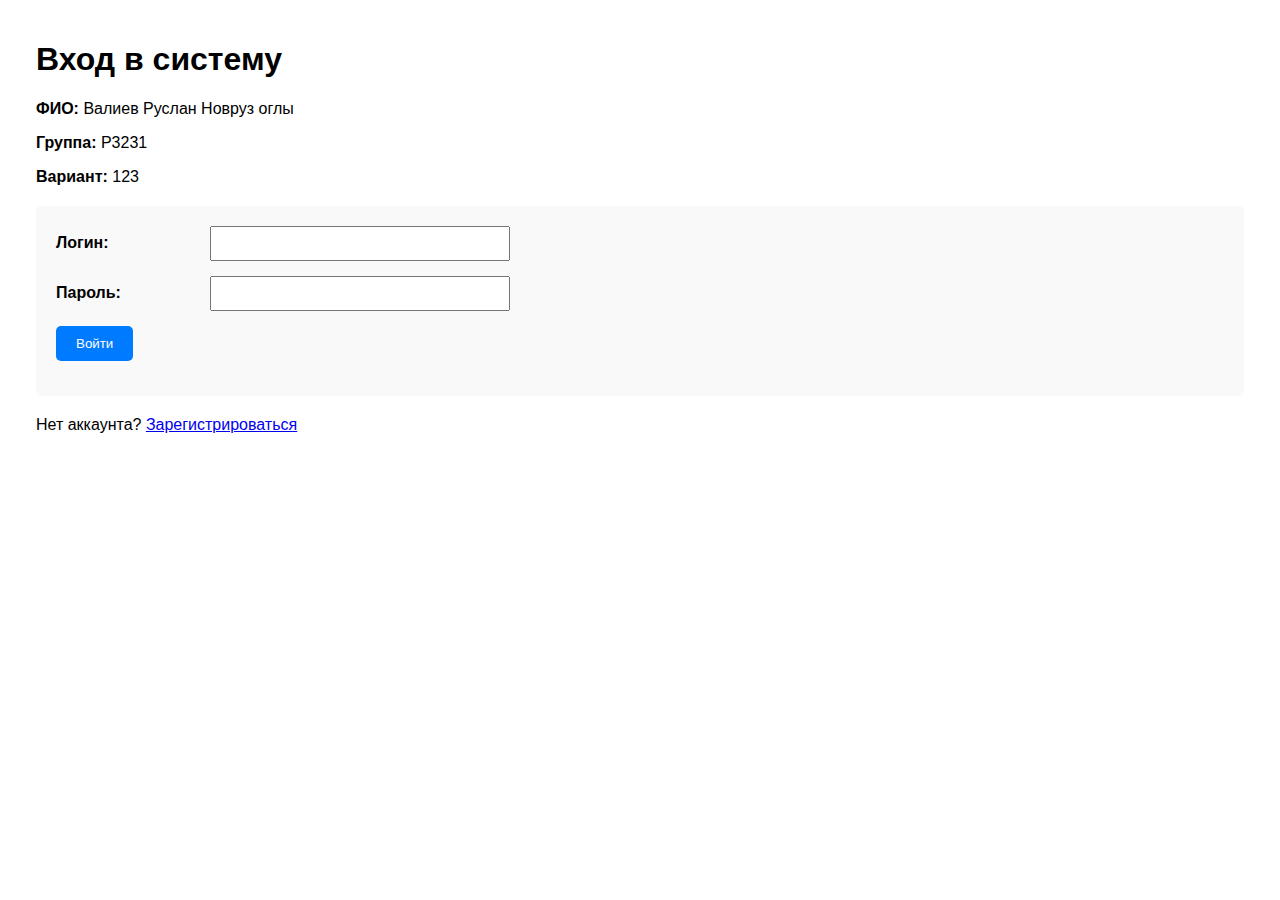
<file: backend/src/main/resources/static/login.html>
<!DOCTYPE html>
<html lang="ru">
<head>
    <meta charset="UTF-8">
    <title>Вход в систему</title>
    <meta name="viewport" content="width=device-width, initial-scale=1.0">
    <style>
        body {
            font-family: Arial, sans-serif;
            margin: 0;
            padding: 20px;
            box-sizing: border-box;
        }
        .header {
            margin-bottom: 20px;
        }
        .container {
            max-width: 1208px;
            margin: 0 auto;
        }
        form {
            background: #f9f9f9;
            padding: 20px;
            border-radius: 5px;
            margin-bottom: 20px;
        }
        form div {
            margin-bottom: 15px;
        }
        label {
            display: inline-block;
            width: 150px;
            font-weight: bold;
        }
        input {
            padding: 8px;
            width: 100%;
            max-width: 300px;
            box-sizing: border-box;
        }
        button {
            padding: 10px 20px;
            background: #007bff;
            color: white;
            border: none;
            border-radius: 5px;
            cursor: pointer;
        }
        @media (max-width: 1208px) {
            .container {
                padding: 0 15px;
            }
            form {
                padding: 15px;
            }
        }
        @media (max-width: 699px) {
            body {
                padding: 10px;
            }
            label {
                display: block;
                width: 100%;
                margin-bottom: 5px;
            }
            input {
                max-width: 100%;
            }
            button {
                width: 100%;
            }
        }
    </style>
</head>
<body>
<div class="container">
    <div class="header">
        <h1>Вход в систему</h1>
        <p><strong>ФИО:</strong> Валиев Руслан Новруз оглы</p>
        <p><strong>Группа:</strong> P3231</p>
        <p><strong>Вариант:</strong> 123</p>
    </div>

    <div id="messages"></div>

    <form action="/perform_login" method="post">
        <div>
            <label for="username">Логин:</label>
            <input type="text" id="username" name="username" required>
        </div>
        <div>
            <label for="password">Пароль:</label>
            <input type="password" id="password" name="password" required>
        </div>
        <div>
            <button type="submit">Войти</button>
        </div>
    </form>

    <p>Нет аккаунта? <a href="/register">Зарегистрироваться</a></p>
</div>

<script>
    const params = new URLSearchParams(window.location.search);
    const messagesDiv = document.getElementById('messages');

    if (params.has('error')) {
        messagesDiv.innerHTML = '<div>Неверный логин или пароль!</div>';
    }
    if (params.has('logout')) {
        messagesDiv.innerHTML = '<div>Вы успешно вышли из системы!</div>';
    }
    if (params.has('registered')) {
        messagesDiv.innerHTML = '<div>Регистрация успешна! Теперь войдите.</div>';
    }
</script>
</body>
</html>
</file>
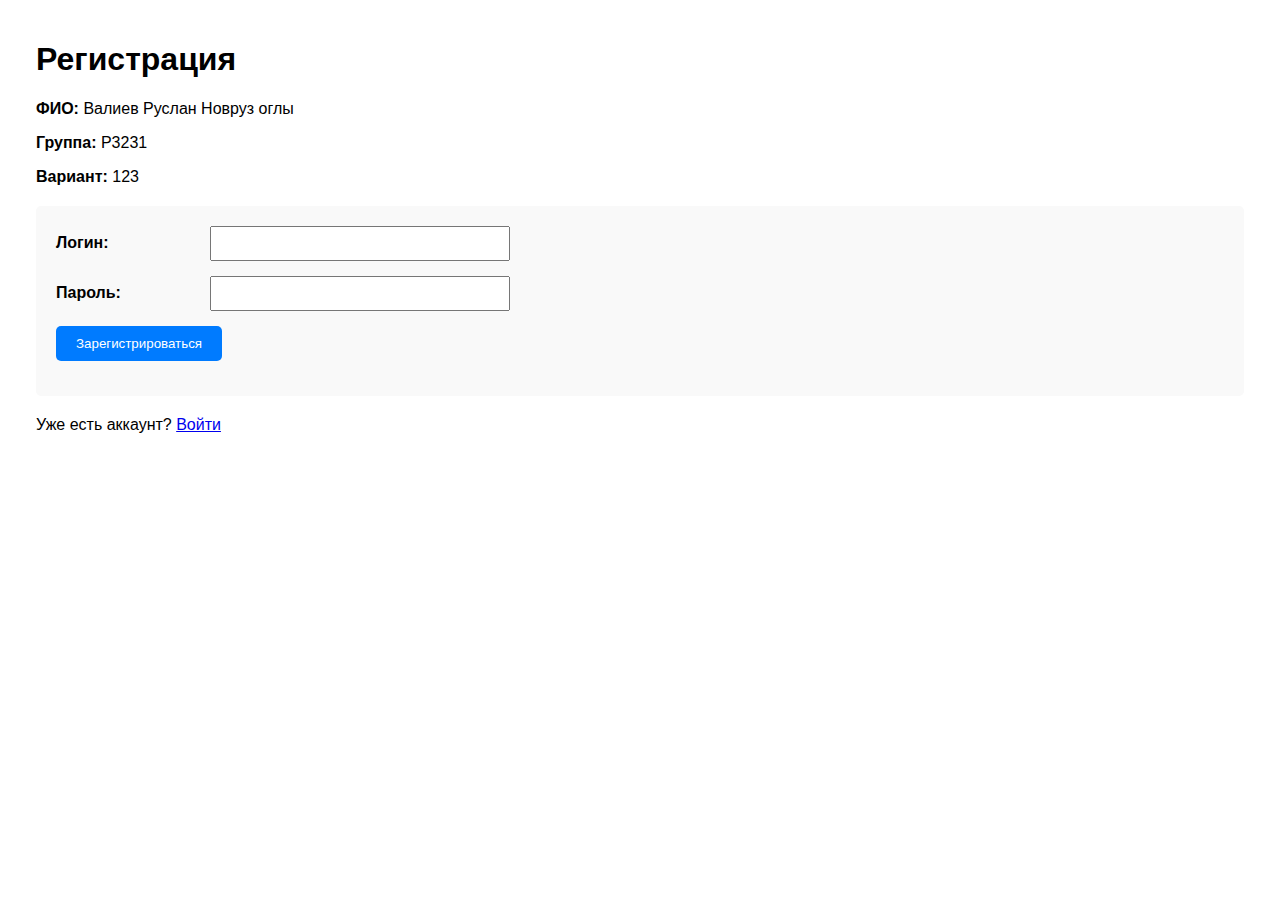
<file: backend/src/main/resources/static/register.html>
<!DOCTYPE html>
<html lang="ru">
<head>
    <meta charset="UTF-8">
    <title>Регистрация</title>
    <meta name="viewport" content="width=device-width, initial-scale=1.0">
    <style>
        body {
            font-family: Arial, sans-serif;
            margin: 0;
            padding: 20px;
            box-sizing: border-box;
        }
        .header {
            margin-bottom: 20px;
        }
        .container {
            max-width: 1208px;
            margin: 0 auto;
        }
        form {
            background: #f9f9f9;
            padding: 20px;
            border-radius: 5px;
            margin-bottom: 20px;
        }
        form div {
            margin-bottom: 15px;
        }
        label {
            display: inline-block;
            width: 150px;
            font-weight: bold;
        }
        input {
            padding: 8px;
            width: 100%;
            max-width: 300px;
            box-sizing: border-box;
        }
        button {
            padding: 10px 20px;
            background: #007bff;
            color: white;
            border: none;
            border-radius: 5px;
            cursor: pointer;
        }
        @media (max-width: 1208px) {
            .container {
                padding: 0 15px;
            }
            form {
                padding: 15px;
            }
        }
        @media (max-width: 699px) {
            body {
                padding: 10px;
            }
            label {
                display: block;
                width: 100%;
                margin-bottom: 5px;
            }
            input {
                max-width: 100%;
            }
            button {
                width: 100%;
            }
        }
    </style>
</head>
<body>
<div class="container">
    <div class="header">
        <h1>Регистрация</h1>
        <p><strong>ФИО:</strong> Валиев Руслан Новруз оглы</p>
        <p><strong>Группа:</strong> P3231</p>
        <p><strong>Вариант:</strong> 123</p>
    </div>

    <div id="error-message"></div>

    <form action="/register" method="post">
        <div>
            <label for="username">Логин:</label>
            <input type="text" id="username" name="username" required>
        </div>
        <div>
            <label for="password">Пароль:</label>
            <input type="password" id="password" name="password" required>
        </div>
        <div>
            <button type="submit">Зарегистрироваться</button>
        </div>
    </form>

    <p>Уже есть аккаунт? <a href="/login">Войти</a></p>
</div>
</body>
</html>
</file>
